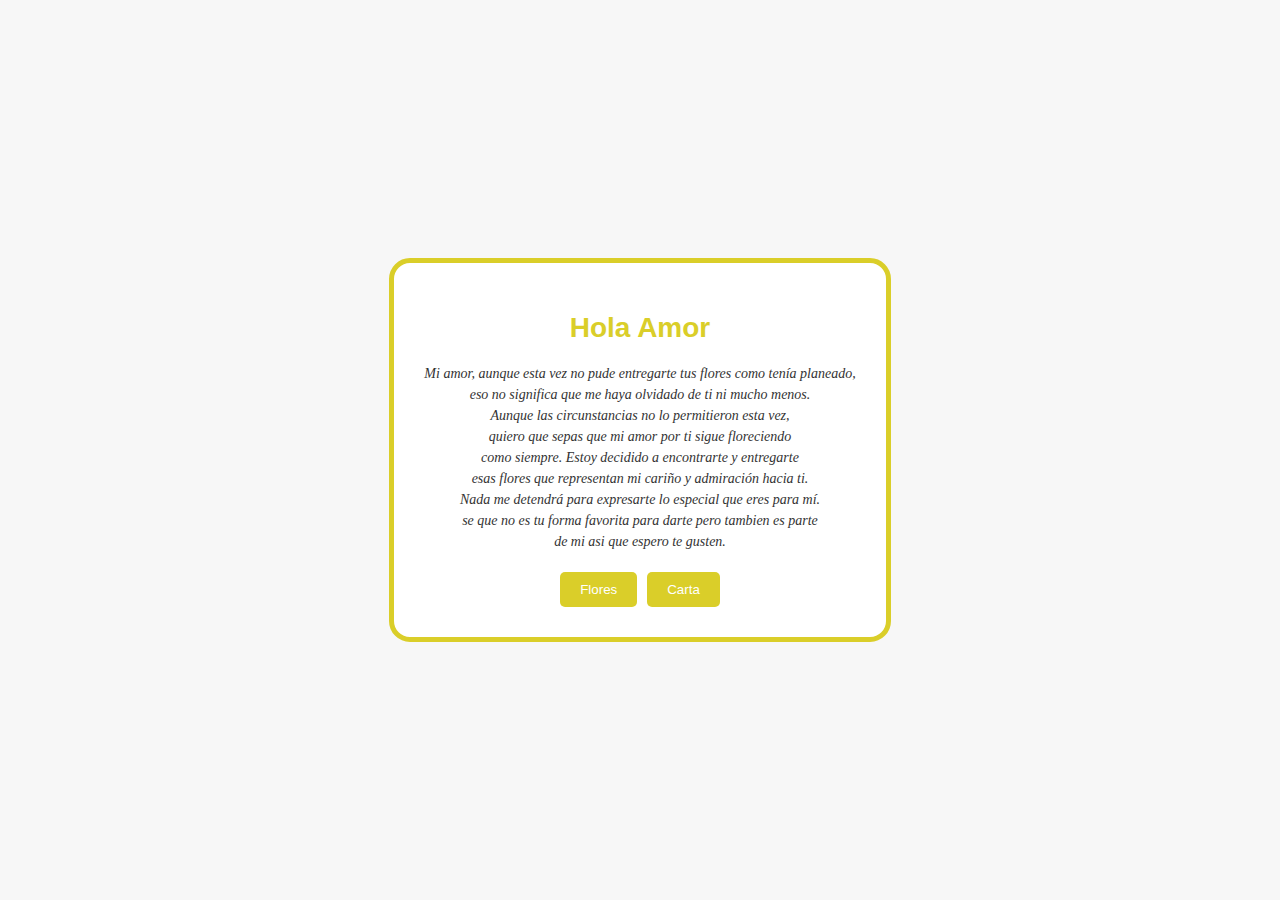
<file: index.html>
<!DOCTYPE html>
<html lang="es">

<head>
    <meta charset="UTF-8">
    <meta name="viewport" content="width=device-width, initial-scale=1.0">
    <title>Flores amarrillas </title>
    <link rel="stylesheet" href="/static/css/Styles_index.css">
</head>

<body>
    <div class="contenedor">
        <div class="title">
            <h1>Hola Amor</h1>
        </div>
        <div class="Parrafo">
            <p>Mi amor, aunque esta vez no pude entregarte tus flores como tenía planeado,<br> eso no significa que me
                haya olvidado de ti ni mucho menos. <br>Aunque las circunstancias no lo permitieron esta vez, <br>
                quiero que sepas que mi amor por ti sigue floreciendo <br>como siempre. Estoy decidido a encontrarte y
                entregarte <br> esas flores que representan mi cariño y admiración hacia ti. <br> Nada me detendrá para
                expresarte lo especial que eres para mí. <br>se que no es tu forma favorita para darte pero tambien es
                parte <br> de mi asi que espero te gusten. </p>
        </div>
        <div class="bottoms">
            <div class="bottom_flores">
                <a href="/templates/flores.html"><button>Flores</button></a>
            </div>
            <div class="bottom_carta">
                <a href="/templates/Carta_de_amor.html"><button>Carta</button></a>
            </div>
        </div>
    </div>
</body>

</html>
</file>
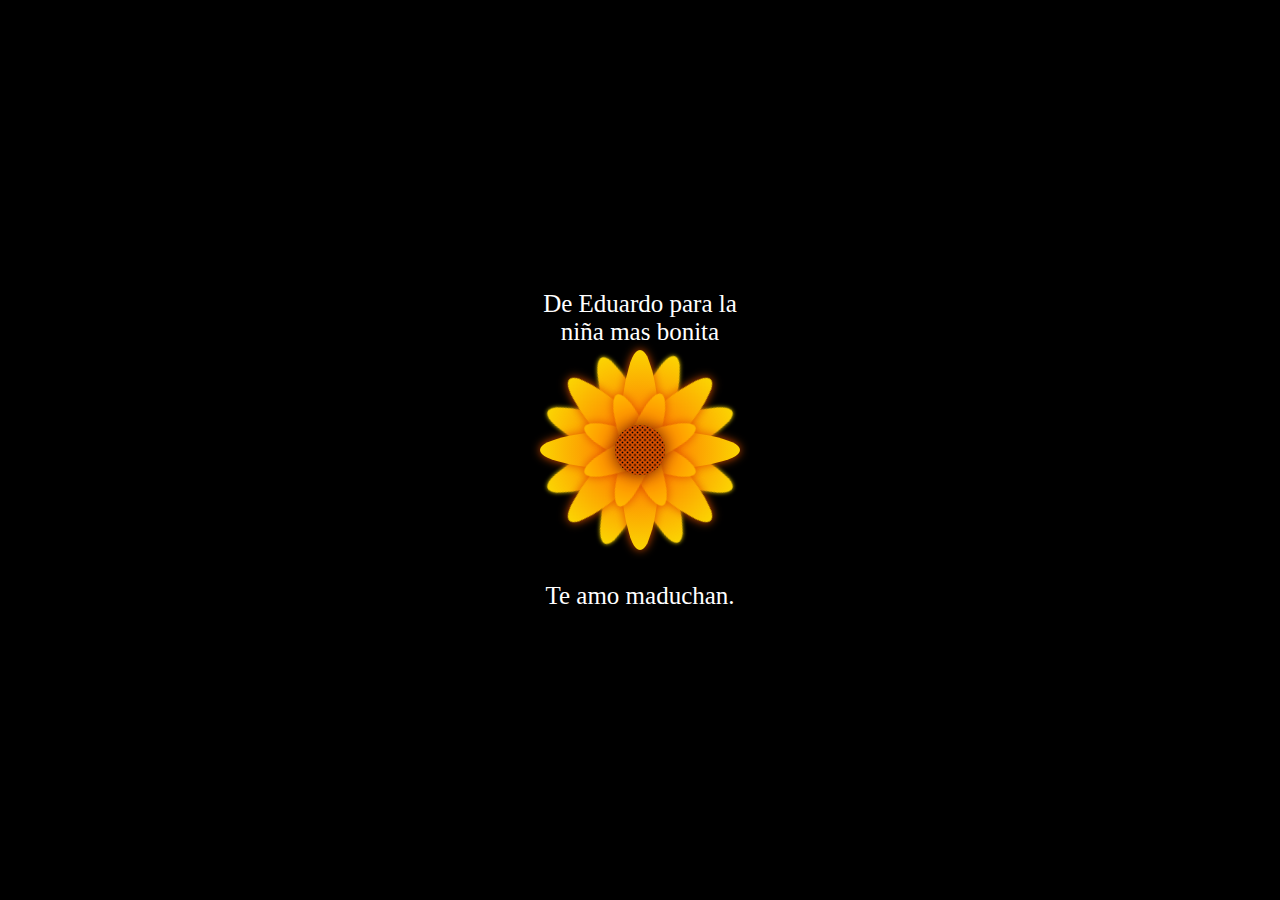
<file: templates/flores.html>
<!DOCTYPE html>
<html lang="es">

<head>
    <meta charset="UTF-8">
    <meta http-equiv="X-UA-Compatible" content="IE=edge">
    <meta name="viewport" content="width=device-width, initial-scale=1.0">
    <link rel="Stylesheet" href="/static/css/syles_flores.css">
    <title>Flower</title>
</head>
<body>

<div class="flower">
    <div class="text-above">De Eduardo para la niña mas bonita</div>
    <div class="mid">
    </div>
    <div class="Petal1 p1">
    </div>
    <div class="Petal1 p2">
    </div>
    <div class="Petal1 p3">
    </div>
    <div class="Petal1 p4">
    </div>
    <div class="Petal2 p1">
    </div>
    <div class="Petal2 p2">
    </div>
    <div class="Petal2 p3">
    </div>
    <div class="Petal2 p4">
    </div>
    <div class="Petal3 p1">
    </div>
    <div class="Petal3 p2">
    </div>
    <div class="Petal3 p3">
    </div>
    <div class="Petal3 p4">
    </div>
    <div class="text-below">Te amo maduchan.</div>
  </div>
</body>
</html>
</file>
<file: static/css/Styles_index.css>
body {
    background-color: #f7f7f7;
    display: flex;
    justify-content: center;
    align-items: center;
    height: 100vh;
    margin: 0;
    font-family: "proxima-nova", sans-serif;
}

.contenedor {
    background-color: white;
    border: 5px solid #dace29;
    border-radius: 21px;
    padding: 30px; /* Reducción del relleno para dispositivos móviles */
    text-align: center;
    max-width: 600px;
}

.title {
    margin-bottom: 15px; /* Reducción del margen inferior */
}

h1 {
    color: #dace29;
    font-size: 28px; /* Reducción del tamaño de fuente */
}

.Parrafo {
    font: italic normal 14px/1.5 "proxima-nova"; /* Reducción del tamaño de fuente */
    color: #333;
}

.bottoms {
    display: flex;
    justify-content: center;
    margin-top: 20px;
}

.bottoms button {
    background-color: #dace29;
    border: none;
    border-radius: 5px;
    padding: 10px 20px;
    margin: 0 5px; /* Reducción del margen entre botones */
    font-family: "proxima-nova", sans-serif;
    color: white;
    text-decoration: none;
    cursor: pointer;
    transition: background-color 0.3s;
}

.bottoms button:hover {
    background-color: #948c18;
}

/* Media queries para dispositivos móviles */
@media only screen and (max-width: 414px) {
    /* Estilos específicos para iPhone XR y dispositivos móviles con tamaño similar */
    .contenedor {
        padding: 20px; /* Ajuste del relleno para dispositivos móviles */
    }

    h1 {
        font-size: 24px; /* Reducción del tamaño de fuente para dispositivos móviles */
    }

    .Parrafo {
        font: italic normal 12px/1.5 "proxima-nova"; /* Reducción del tamaño de fuente para dispositivos móviles */
    }
}
</file>
<file: static/css/syles_flores.css>
body {
  background-color: #000;
  margin: 0;
  padding: 0;
  height: 100vh; 
  display: flex;
  align-items: center; 
  justify-content: center; 
}
.flower {
  height: 200px;
  width: 200px;
  margin: 20px auto;

  display: flex;
  align-items: center;
  justify-content: center;

  position: relative;
  background-color: #000; 

  
  animation: pulsate 2s infinite;
}

.text-above,
.text-below {
  position: absolute;
  text-align: center;
  color: #fff; 
  font-size: 25px; 
}

.text-above {
  top: -60px; 
}

.text-below {
  bottom: -60px; 
}
@keyframes pulsate {
  0% {
    transform: scale(1.5);
  }
  50% {
    transform: scale(1.6);
  }
  100% {
    transform: scale(1.5);
  }
}
.mid {
  width: 50px;
  height: 50px;
  border-radius: 50%;

  background: radial-gradient(circle, #000, #ff5e00, #000);

  z-index: 4;

  background-size: 5px 5px;

  filter: drop-shadow(0 0 8px #682600);
}

.Petal1 {
  position: absolute;
  left: 40px;
  z-index: 3;

  width: 120px;
  height: 30px;
  border-radius: 50%;

  background: radial-gradient(circle, #ff5e00, #ffbb00);

  filter: drop-shadow(0 0 5px #e05200);
}

.Petal1.p1 {
  transform: rotate(22.5deg);
}
.Petal1.p2 {
  transform: rotate(67.5deg);
}
.Petal1.p3 {
  transform: rotate(110.5deg);
}
.Petal1.p4 {
  transform: rotate(157.5deg);
}

.Petal2 {
  position: absolute;
  left: 0;
  z-index: 2;

  width: 200px;
  height: 40px;
  border-radius: 50%;

  background: radial-gradient(circle, #ff5e00, #fbd702);

  filter: drop-shadow(0 0 5px #e05200);
}



.Petal2.p2 {
  transform: rotate(90deg);
}
.Petal2.p3 {
  transform: rotate(45deg);
}

.Petal2.p4 {
  transform: rotate(135deg);
}

.Petal3 {
  position: absolute;
  left: 0px;
  z-index: 1;

  width: 200px;
  height: 40px;
  border-radius: 50%;

  background: radial-gradient(circle, #ff5e00, #fbd702);

  filter: drop-shadow(0 0 2px #fbd702);
}

.Petal3.p1 {
  transform: rotate(22.5deg);
}
.Petal3.p2 {
  transform: rotate(67.5deg);
}
.Petal3.p3 {
  transform: rotate(110.5deg);
}
.Petal3.p4 {
  transform: rotate(157.5deg);
}
</file>
